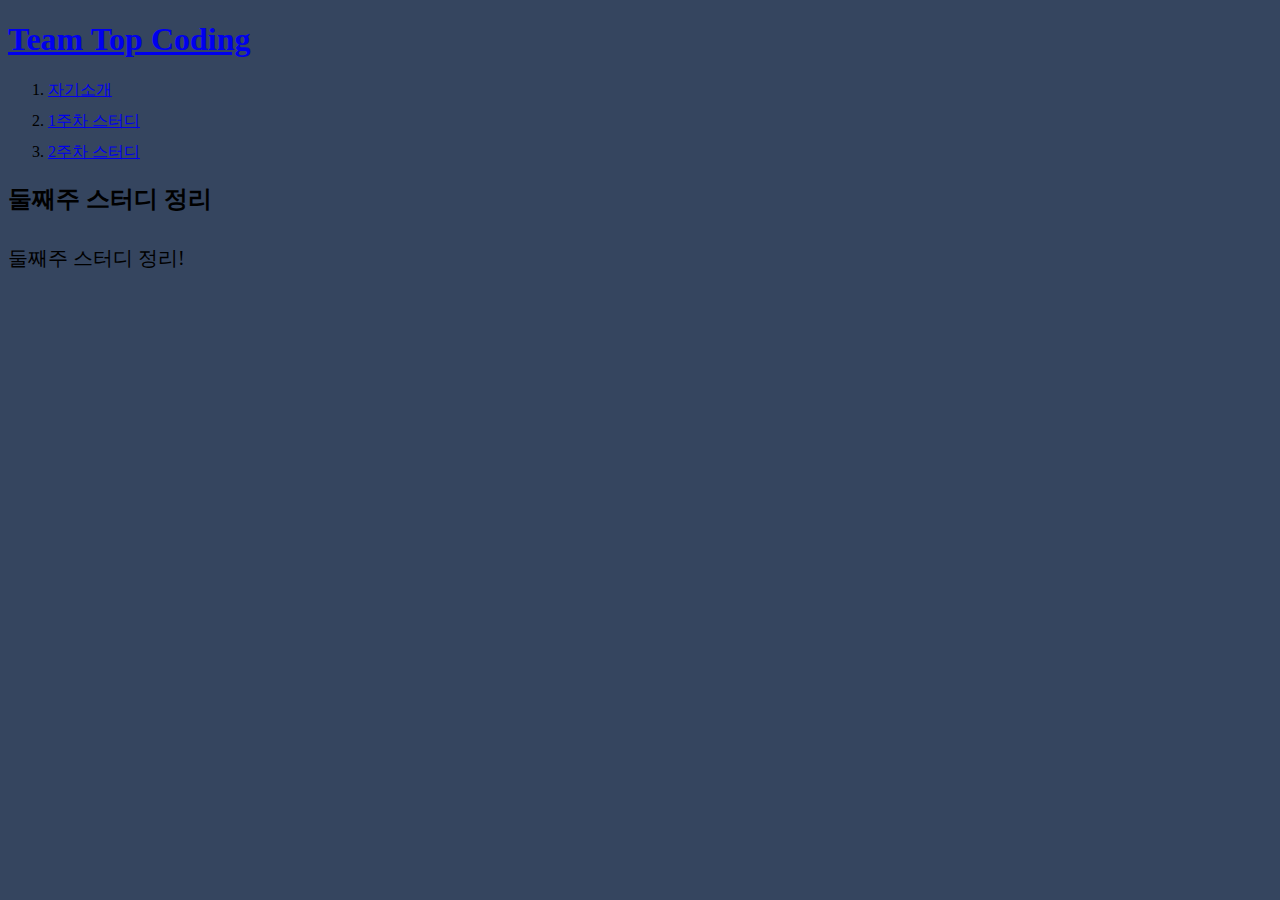
<file: 2week.html>
<!DOCTYPE html>
<html style="background-image: url('navy.jpeg');">

<head>
  <title>37기 배규남</title>
  <meta charset="utf-8">
</head>

<body>
  <h1><a href="index.html">Team Top Coding</a></h1>
  <ol>
    <li style="margin-top: 10px"><a href="intro.html">자기소개</a></li>
    <li style="margin-top: 10px"><a href="1week.html">1주차 스터디</a></li>
    <li style="margin-top: 10px"><a href="2week.html">2주차 스터디</a></li>
  </ol>

  <h2>둘째주 스터디 정리</h2>

  <p style="margin-top:30px; font-size:20px;">둘째주 스터디 정리!</p>
</body>

</html>
</file>
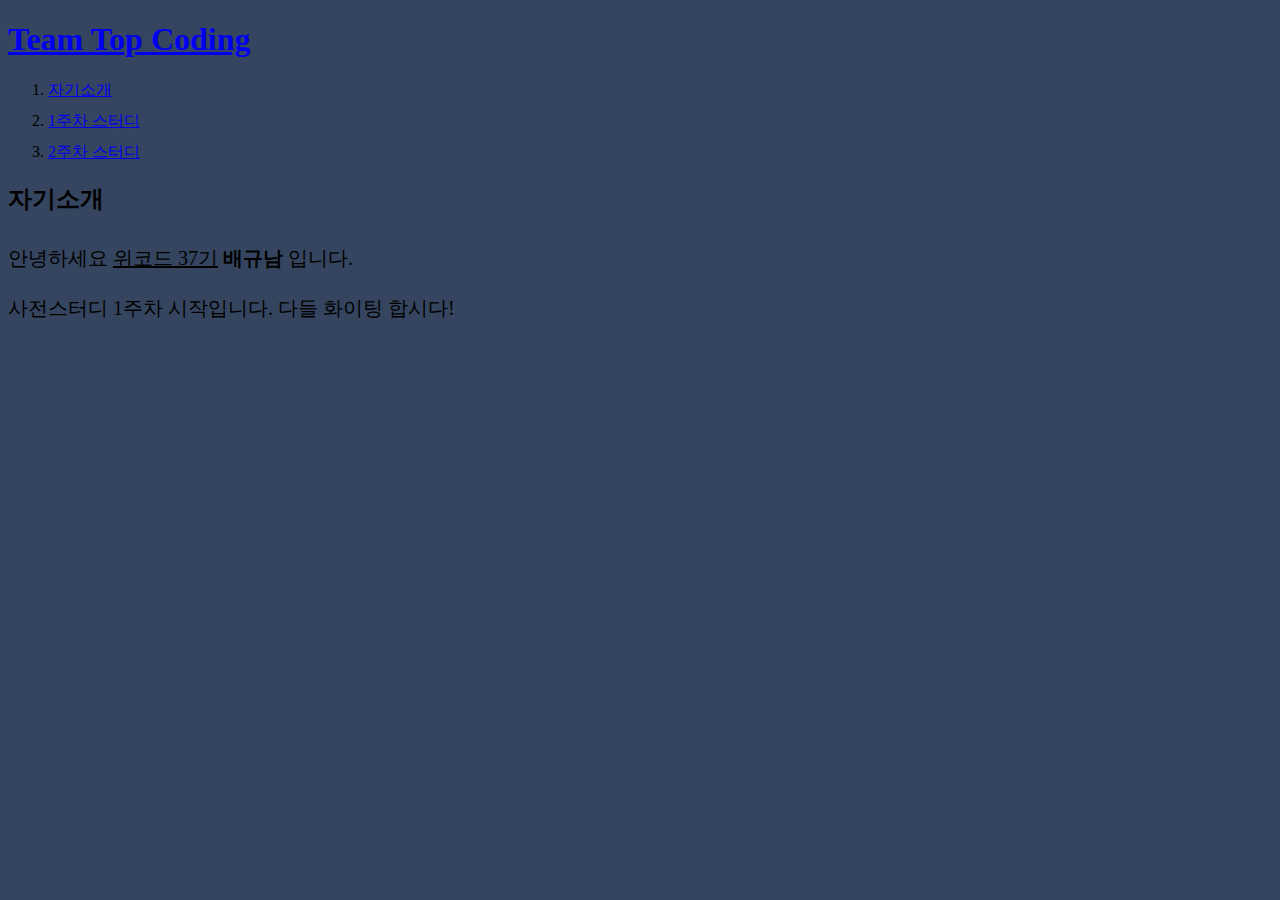
<file: intro.html>
<!DOCTYPE html>
<html style="background-image: url('navy.jpeg');">

<head>
  <title>37기 배규남</title>
  <meta charset="utf-8">
</head>

<body>
  <h1><a href="index.html">Team Top Coding</a></h1>
  <ol>
    <li style="margin-top: 10px"><a href="intro.html">자기소개</a></li>
    <li style="margin-top: 10px"><a href="1week.html">1주차 스터디</a></li>
    <li style="margin-top: 10px"><a href="2week.html">2주차 스터디</a></li>
  </ol>

  <h2>자기소개</h2>

  <p style="margin-top:30px; font-size:20px;">안녕하세요 <u>위코드 37기</u> <b>배규남</b> 입니다.<br><br>
    사전스터디 1주차 시작입니다. 다들 화이팅 합시다!</p>
</body>

</html>
</file>
